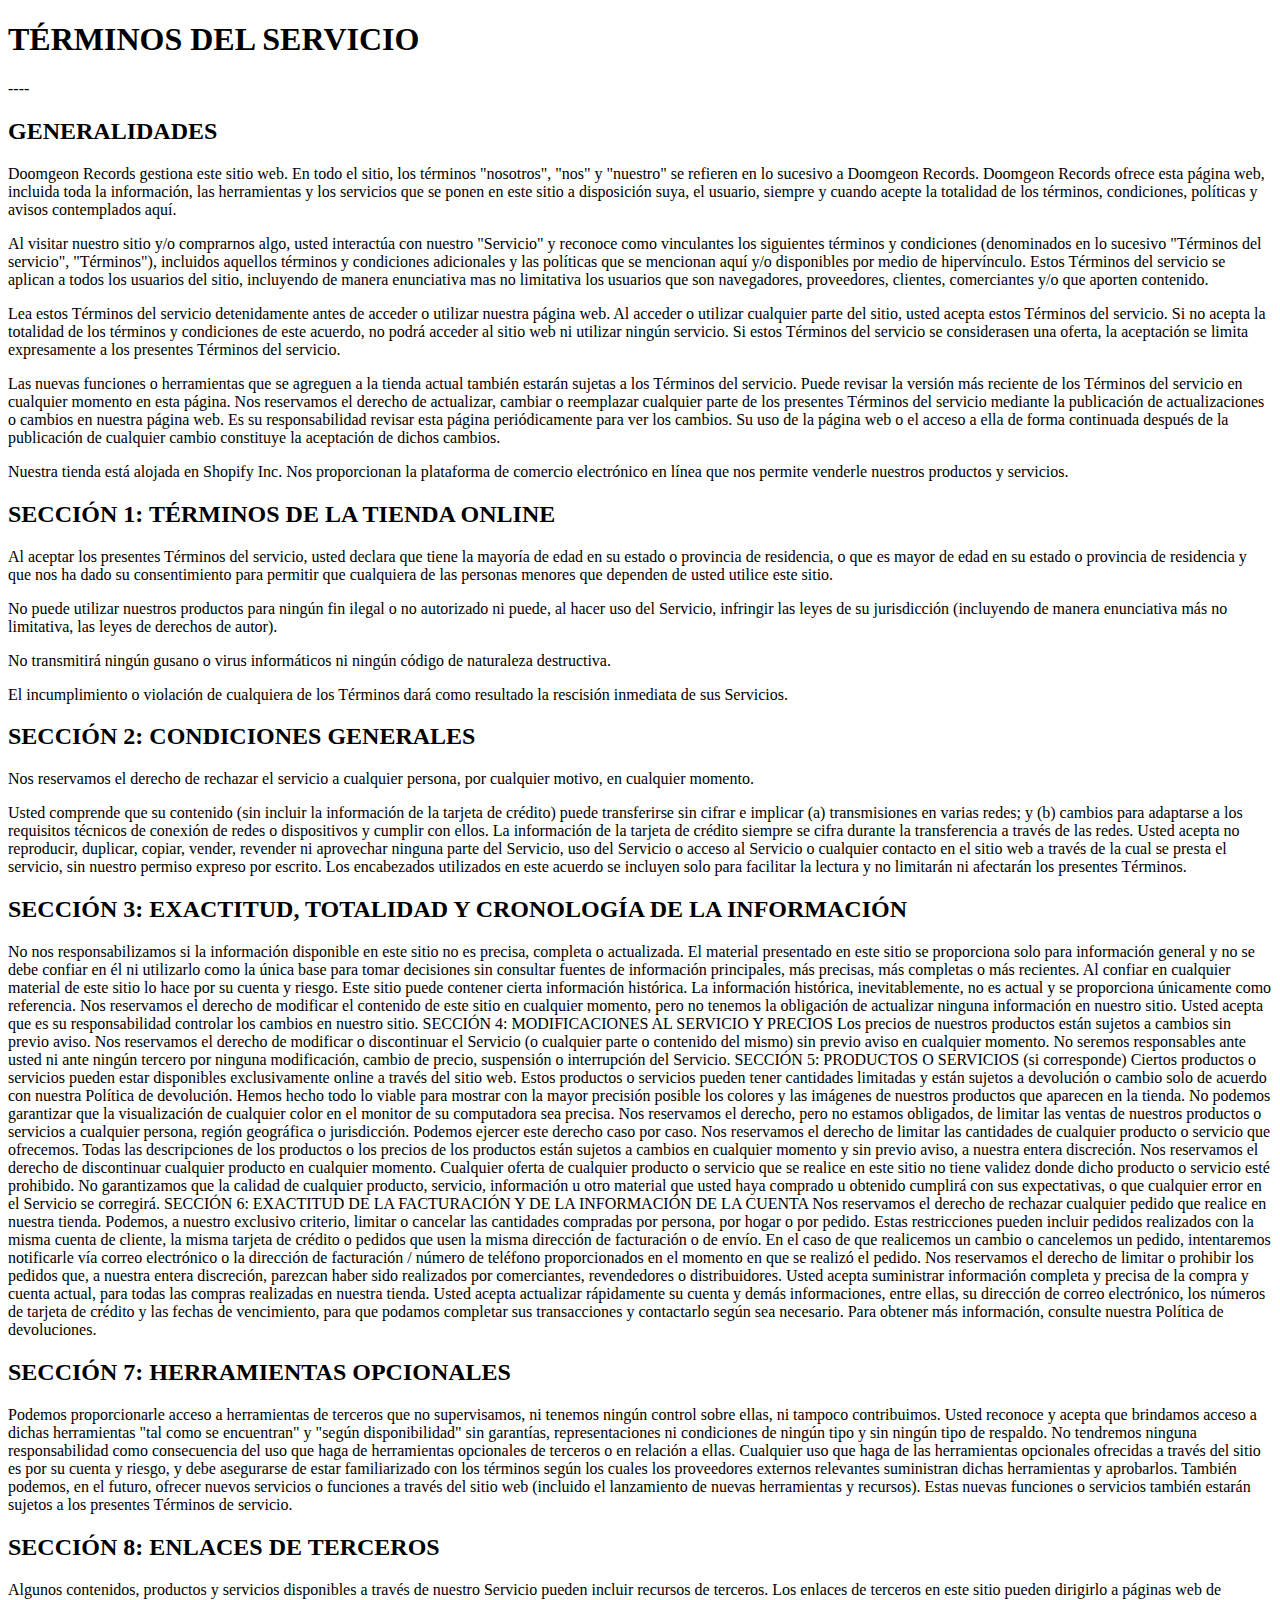
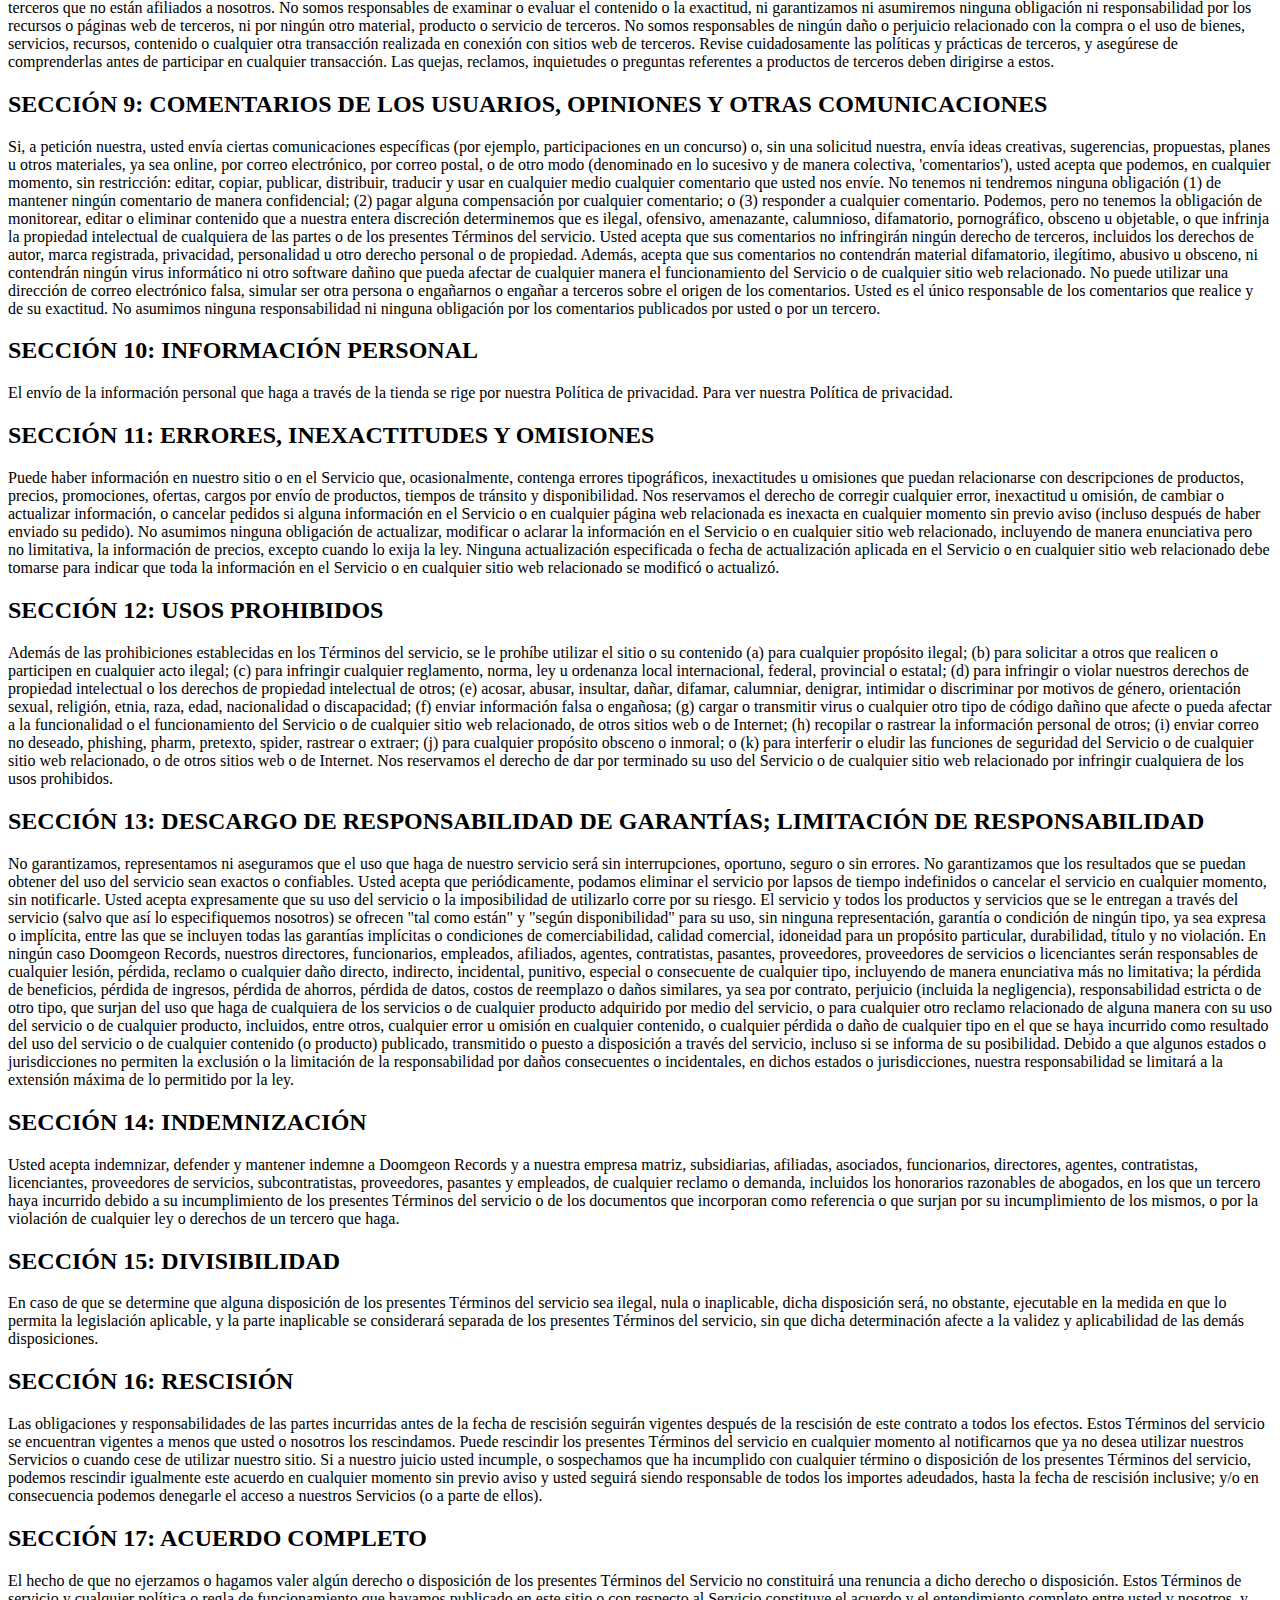
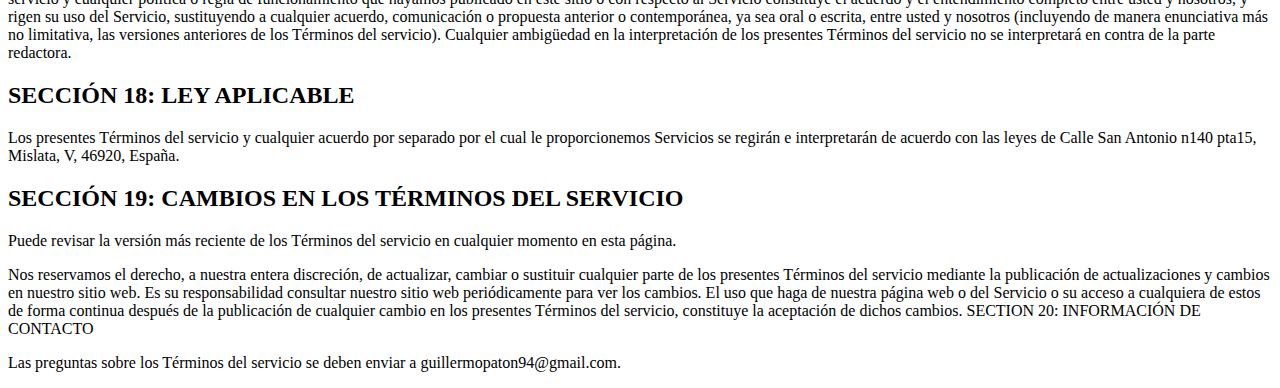
<file: terminos-y-condiciones.html>
<!DOCTYPE html>
<html lang="en">
<head>
    <meta charset="UTF-8">
    <meta http-equiv="X-UA-Compatible" content="IE=edge">
    <meta name="viewport" content="width=device-width, initial-scale=1.0">
    <title>Términos y condiciones</title>
</head>
<body>
<h1> TÉRMINOS DEL SERVICIO </h1>

        ----
        
      <h2>  GENERALIDADES </h2>
        
       <p> Doomgeon Records gestiona este sitio web. En todo el sitio, los términos "nosotros", "nos" y "nuestro" se refieren en lo sucesivo a Doomgeon Records. Doomgeon Records ofrece esta página web, incluida toda la información, las herramientas y los servicios que se ponen en este sitio a disposición suya, el usuario, siempre y cuando acepte la totalidad de los términos, condiciones, políticas y avisos contemplados aquí. </p>
        
       <p> Al visitar nuestro sitio y/o comprarnos algo, usted interactúa con nuestro "Servicio" y reconoce como vinculantes los siguientes términos y condiciones (denominados en lo sucesivo "Términos del servicio", "Términos"), incluidos aquellos términos y condiciones adicionales y las políticas que se mencionan aquí y/o disponibles por medio de hipervínculo. Estos Términos del servicio se aplican a todos los usuarios del sitio, incluyendo de manera enunciativa mas no limitativa los usuarios que son navegadores, proveedores, clientes, comerciantes y/o que aporten contenido.</p>
        Lea estos Términos del servicio detenidamente antes de acceder o utilizar nuestra página web. Al acceder o utilizar cualquier parte del sitio, usted acepta estos Términos del servicio. Si no acepta la totalidad de los términos y condiciones de este acuerdo, no podrá acceder al sitio web ni utilizar ningún servicio. Si estos Términos del servicio se considerasen una oferta, la aceptación se limita expresamente a los presentes Términos del servicio.
        
       <p> Las nuevas funciones o herramientas que se agreguen a la tienda actual también estarán sujetas a los Términos del servicio. Puede revisar la versión más reciente de los Términos del servicio en cualquier momento en esta página. Nos reservamos el derecho de actualizar, cambiar o reemplazar cualquier parte de los presentes Términos del servicio mediante la publicación de actualizaciones o cambios en nuestra página web. Es su responsabilidad revisar esta página periódicamente para ver los cambios. Su uso de la página web o el acceso a ella de forma continuada después de la publicación de cualquier cambio constituye la aceptación de dichos cambios.</p>
        Nuestra tienda está alojada en Shopify Inc. Nos proporcionan la plataforma de comercio electrónico en línea que nos permite venderle nuestros productos y servicios.
        
       <h2> SECCIÓN 1: TÉRMINOS DE LA TIENDA ONLINE </h2>
        
       <p> Al aceptar los presentes Términos del servicio, usted declara que tiene la mayoría de edad en su estado o provincia de residencia, o que es mayor de edad en su estado o provincia de residencia y que nos ha dado su consentimiento para permitir que cualquiera de las personas menores que dependen de usted utilice este sitio.</p>
        
       <p> No puede utilizar nuestros productos para ningún fin ilegal o no autorizado ni puede, al hacer uso del Servicio, infringir las leyes de su jurisdicción (incluyendo de manera enunciativa más no limitativa, las leyes de derechos de autor).</p>
        
       <p> No transmitirá ningún gusano o virus informáticos ni ningún código de naturaleza destructiva. </p>
        
      <p>  El incumplimiento o violación de cualquiera de los Términos dará como resultado la rescisión inmediata de sus Servicios. </p>
      <h2>  SECCIÓN 2: CONDICIONES GENERALES </h2>
        
       <p> Nos reservamos el derecho de rechazar el servicio a cualquier persona, por cualquier motivo, en cualquier momento. </p>
        
     <p>   Usted comprende que su contenido (sin incluir la información de la tarjeta de crédito) puede transferirse sin cifrar e implicar (a) transmisiones en varias redes; y (b) cambios para adaptarse a los requisitos técnicos de conexión de redes o dispositivos y cumplir con ellos. La información de la tarjeta de crédito siempre se cifra durante la transferencia a través de las redes.
        
        Usted acepta no reproducir, duplicar, copiar, vender, revender ni aprovechar ninguna parte del Servicio, uso del Servicio o acceso al Servicio o cualquier contacto en el sitio web a través de la cual se presta el servicio, sin nuestro permiso expreso por escrito.
        
        Los encabezados utilizados en este acuerdo se incluyen solo para facilitar la lectura y no limitarán ni afectarán los presentes Términos. </p>
       <h2> SECCIÓN 3: EXACTITUD, TOTALIDAD Y CRONOLOGÍA DE LA INFORMACIÓN </h2>
        
      <p>  No nos responsabilizamos si la información disponible en este sitio no es precisa, completa o actualizada. El material presentado en este sitio se proporciona solo para información general y no se debe confiar en él ni utilizarlo como la única base para tomar decisiones sin consultar fuentes de información principales, más precisas, más completas o más recientes. Al confiar en cualquier material de este sitio lo hace por su cuenta y riesgo.
        
        Este sitio puede contener cierta información histórica. La información histórica, inevitablemente, no es actual y se proporciona únicamente como referencia. Nos reservamos el derecho de modificar el contenido de este sitio en cualquier momento, pero no tenemos la obligación de actualizar ninguna información en nuestro sitio. Usted acepta que es su responsabilidad controlar los cambios en nuestro sitio.
        SECCIÓN 4: MODIFICACIONES AL SERVICIO Y PRECIOS
        
        Los precios de nuestros productos están sujetos a cambios sin previo aviso.
        
        Nos reservamos el derecho de modificar o discontinuar el Servicio (o cualquier parte o contenido del mismo) sin previo aviso en cualquier momento.
        
        No seremos responsables ante usted ni ante ningún tercero por ninguna modificación, cambio de precio, suspensión o interrupción del Servicio.
        SECCIÓN 5: PRODUCTOS O SERVICIOS (si corresponde)
        
        Ciertos productos o servicios pueden estar disponibles exclusivamente online a través del sitio web. Estos productos o servicios pueden tener cantidades limitadas y están sujetos a devolución o cambio solo de acuerdo con nuestra Política de devolución.
        
        Hemos hecho todo lo viable para mostrar con la mayor precisión posible los colores y las imágenes de nuestros productos que aparecen en la tienda. No podemos garantizar que la visualización de cualquier color en el monitor de su computadora sea precisa.
        Nos reservamos el derecho, pero no estamos obligados, de limitar las ventas de nuestros productos o servicios a cualquier persona, región geográfica o jurisdicción. Podemos ejercer este derecho caso por caso. Nos reservamos el derecho de limitar las cantidades de cualquier producto o servicio que ofrecemos. Todas las descripciones de los productos o los precios de los productos están sujetos a cambios en cualquier momento y sin previo aviso, a nuestra entera discreción. Nos reservamos el derecho de discontinuar cualquier producto en cualquier momento. Cualquier oferta de cualquier producto o servicio que se realice en este sitio no tiene validez donde dicho producto o servicio esté prohibido.
        
        No garantizamos que la calidad de cualquier producto, servicio, información u otro material que usted haya comprado u obtenido cumplirá con sus expectativas, o que cualquier error en el Servicio se corregirá.
        SECCIÓN 6: EXACTITUD DE LA FACTURACIÓN Y DE LA INFORMACIÓN DE LA CUENTA
        
        Nos reservamos el derecho de rechazar cualquier pedido que realice en nuestra tienda. Podemos, a nuestro exclusivo criterio, limitar o cancelar las cantidades compradas por persona, por hogar o por pedido. Estas restricciones pueden incluir pedidos realizados con la misma cuenta de cliente, la misma tarjeta de crédito o pedidos que usen la misma dirección de facturación o de envío. En el caso de que realicemos un cambio o cancelemos un pedido, intentaremos notificarle vía correo electrónico o la dirección de facturación / número de teléfono proporcionados en el momento en que se realizó el pedido. Nos reservamos el derecho de limitar o prohibir los pedidos que, a nuestra entera discreción, parezcan haber sido realizados por comerciantes, revendedores o distribuidores.
        Usted acepta suministrar información completa y precisa de la compra y cuenta actual, para todas las compras realizadas en nuestra tienda. Usted acepta actualizar rápidamente su cuenta y demás informaciones, entre ellas, su dirección de correo electrónico, los números de tarjeta de crédito y las fechas de vencimiento, para que podamos completar sus transacciones y contactarlo según sea necesario.
        
        Para obtener más información, consulte nuestra Política de devoluciones. </p>
        
       <h2> SECCIÓN 7: HERRAMIENTAS OPCIONALES </h2>
        
        <p> Podemos proporcionarle acceso a herramientas de terceros que no supervisamos, ni tenemos ningún control sobre ellas, ni tampoco contribuimos.
        
        Usted reconoce y acepta que brindamos acceso a dichas herramientas "tal como se encuentran" y "según disponibilidad" sin garantías, representaciones ni condiciones de ningún tipo y sin ningún tipo de respaldo. No tendremos ninguna responsabilidad como consecuencia del uso que haga de herramientas opcionales de terceros o en relación a ellas.
        
        Cualquier uso que haga de las herramientas opcionales ofrecidas a través del sitio es por su cuenta y riesgo, y debe asegurarse de estar familiarizado con los términos según los cuales los proveedores externos relevantes suministran dichas herramientas y aprobarlos.
        
        También podemos, en el futuro, ofrecer nuevos servicios o funciones a través del sitio web (incluido el lanzamiento de nuevas herramientas y recursos). Estas nuevas funciones o servicios también estarán sujetos a los presentes Términos de servicio.</p>
        <h2> SECCIÓN 8: ENLACES DE TERCEROS </h2>
        
        <p> Algunos contenidos, productos y servicios disponibles a través de nuestro Servicio pueden incluir recursos de terceros.
        
        Los enlaces de terceros en este sitio pueden dirigirlo a páginas web de terceros que no están afiliados a nosotros. No somos responsables de examinar o evaluar el contenido o la exactitud, ni garantizamos ni asumiremos ninguna obligación ni responsabilidad por los recursos o páginas web de terceros, ni por ningún otro material, producto o servicio de terceros.
        
        No somos responsables de ningún daño o perjuicio relacionado con la compra o el uso de bienes, servicios, recursos, contenido o cualquier otra transacción realizada en conexión con sitios web de terceros. Revise cuidadosamente las políticas y prácticas de terceros, y asegúrese de comprenderlas antes de participar en cualquier transacción. Las quejas, reclamos, inquietudes o preguntas referentes a productos de terceros deben dirigirse a estos. </p>
        <h2> SECCIÓN 9: COMENTARIOS DE LOS USUARIOS, OPINIONES Y OTRAS COMUNICACIONES </h2>
        
        <p> Si, a petición nuestra, usted envía ciertas comunicaciones específicas (por ejemplo, participaciones en un concurso) o, sin una solicitud nuestra, envía ideas creativas, sugerencias, propuestas, planes u otros materiales, ya sea online, por correo electrónico, por correo postal, o de otro modo (denominado en lo sucesivo y de manera colectiva, 'comentarios'), usted acepta que podemos, en cualquier momento, sin restricción: editar, copiar, publicar, distribuir, traducir y usar en cualquier medio cualquier comentario que usted nos envíe. No tenemos ni tendremos ninguna obligación (1) de mantener ningún comentario de manera confidencial; (2) pagar alguna compensación por cualquier comentario; o (3) responder a cualquier comentario.
        Podemos, pero no tenemos la obligación de monitorear, editar o eliminar contenido que a nuestra entera discreción determinemos que es ilegal, ofensivo, amenazante, calumnioso, difamatorio, pornográfico, obsceno u objetable, o que infrinja la propiedad intelectual de cualquiera de las partes o de los presentes Términos del servicio.
        Usted acepta que sus comentarios no infringirán ningún derecho de terceros, incluidos los derechos de autor, marca registrada, privacidad, personalidad u otro derecho personal o de propiedad. Además, acepta que sus comentarios no contendrán material difamatorio, ilegítimo, abusivo u obsceno, ni contendrán ningún virus informático ni otro software dañino que pueda afectar de cualquier manera el funcionamiento del Servicio o de cualquier sitio web relacionado. No puede utilizar una dirección de correo electrónico falsa, simular ser otra persona o engañarnos o engañar a terceros sobre el origen de los comentarios. Usted es el único responsable de los comentarios que realice y de su exactitud. No asumimos ninguna responsabilidad ni ninguna obligación por los comentarios publicados por usted o por un tercero. </p>
        
        <h2>  SECCIÓN 10: INFORMACIÓN PERSONAL </h2>
        
        <p> El envío de la información personal que haga a través de la tienda se rige por nuestra Política de privacidad. Para ver nuestra Política de privacidad. </p>
        <h2> SECCIÓN 11: ERRORES, INEXACTITUDES Y OMISIONES </h2>
        
        <p> Puede haber información en nuestro sitio o en el Servicio que, ocasionalmente, contenga errores tipográficos, inexactitudes u omisiones que puedan relacionarse con descripciones de productos, precios, promociones, ofertas, cargos por envío de productos, tiempos de tránsito y disponibilidad. Nos reservamos el derecho de corregir cualquier error, inexactitud u omisión, de cambiar o actualizar información, o cancelar pedidos si alguna información en el Servicio o en cualquier página web relacionada es inexacta en cualquier momento sin previo aviso (incluso después de haber enviado su pedido).
        
        No asumimos ninguna obligación de actualizar, modificar o aclarar la información en el Servicio o en cualquier sitio web relacionado, incluyendo de manera enunciativa pero no limitativa, la información de precios, excepto cuando lo exija la ley. Ninguna actualización especificada o fecha de actualización aplicada en el Servicio o en cualquier sitio web relacionado debe tomarse para indicar que toda la información en el Servicio o en cualquier sitio web relacionado se modificó o actualizó. </p>
        <h2> SECCIÓN 12: USOS PROHIBIDOS </h2>
        
        <p> Además de las prohibiciones establecidas en los Términos del servicio, se le prohíbe utilizar el sitio o su contenido (a) para cualquier propósito ilegal; (b) para solicitar a otros que realicen o participen en cualquier acto ilegal; (c) para infringir cualquier reglamento, norma, ley u ordenanza local internacional, federal, provincial o estatal; (d) para infringir o violar nuestros derechos de propiedad intelectual o los derechos de propiedad intelectual de otros; (e) acosar, abusar, insultar, dañar, difamar, calumniar, denigrar, intimidar o discriminar por motivos de género, orientación sexual, religión, etnia, raza, edad, nacionalidad o discapacidad; (f) enviar información falsa o engañosa;
        (g) cargar o transmitir virus o cualquier otro tipo de código dañino que afecte o pueda afectar a la funcionalidad o el funcionamiento del Servicio o de cualquier sitio web relacionado, de otros sitios web o de Internet; (h) recopilar o rastrear la información personal de otros; (i) enviar correo no deseado, phishing, pharm, pretexto, spider, rastrear o extraer; (j) para cualquier propósito obsceno o inmoral; o (k) para interferir o eludir las funciones de seguridad del Servicio o de cualquier sitio web relacionado, o de otros sitios web o de Internet. Nos reservamos el derecho de dar por terminado su uso del Servicio o de cualquier sitio web relacionado por infringir cualquiera de los usos prohibidos. </p>
        <h2> SECCIÓN 13: DESCARGO DE RESPONSABILIDAD DE GARANTÍAS; LIMITACIÓN DE RESPONSABILIDAD </h2>
        
        <p> No garantizamos, representamos ni aseguramos que el uso que haga de nuestro servicio será sin interrupciones, oportuno, seguro o sin errores.
        
        No garantizamos que los resultados que se puedan obtener del uso del servicio sean exactos o confiables.
        
        Usted acepta que periódicamente, podamos eliminar el servicio por lapsos de tiempo indefinidos o cancelar el servicio en cualquier momento, sin notificarle.
        Usted acepta expresamente que su uso del servicio o la imposibilidad de utilizarlo corre por su riesgo. El servicio y todos los productos y servicios que se le entregan a través del servicio (salvo que así lo especifiquemos nosotros) se ofrecen "tal como están" y "según disponibilidad" para su uso, sin ninguna representación, garantía o condición de ningún tipo, ya sea expresa o implícita, entre las que se incluyen todas las garantías implícitas o condiciones de comerciabilidad, calidad comercial, idoneidad para un propósito particular, durabilidad, título y no violación.
        En ningún caso Doomgeon Records, nuestros directores, funcionarios, empleados, afiliados, agentes, contratistas, pasantes, proveedores, proveedores de servicios o licenciantes serán responsables de cualquier lesión, pérdida, reclamo o cualquier daño directo, indirecto, incidental, punitivo, especial o consecuente de cualquier tipo, incluyendo de manera enunciativa más no limitativa; la pérdida de beneficios, pérdida de ingresos, pérdida de ahorros, pérdida de datos, costos de reemplazo o daños similares, ya sea por contrato, perjuicio (incluida la negligencia), responsabilidad estricta o de otro tipo, que surjan del uso que haga de cualquiera de los servicios o de cualquier producto adquirido por medio del servicio, o para cualquier otro reclamo relacionado de alguna manera con su uso del servicio o de cualquier producto, incluidos, entre otros, cualquier error u omisión en cualquier contenido, o cualquier pérdida o daño de cualquier tipo en el que se haya incurrido como resultado del uso del servicio o de cualquier contenido (o producto) publicado, transmitido o puesto a disposición a través del servicio, incluso si se informa de su posibilidad.
        Debido a que algunos estados o jurisdicciones no permiten la exclusión o la limitación de la responsabilidad por daños consecuentes o incidentales, en dichos estados o jurisdicciones, nuestra responsabilidad se limitará a la extensión máxima de lo permitido por la ley. </p>
        
        <h2> SECCIÓN 14: INDEMNIZACIÓN </h2>
        
        <p> Usted acepta indemnizar, defender y mantener indemne a Doomgeon Records y a nuestra empresa matriz, subsidiarias, afiliadas, asociados, funcionarios, directores, agentes, contratistas, licenciantes, proveedores de servicios, subcontratistas, proveedores, pasantes y empleados, de cualquier reclamo o demanda, incluidos los honorarios razonables de abogados, en los que un tercero haya incurrido debido a su incumplimiento de los presentes Términos del servicio o de los documentos que incorporan como referencia o que surjan por su incumplimiento de los mismos, o por la violación de cualquier ley o derechos de un tercero que haga. </p>
        <h2> SECCIÓN 15: DIVISIBILIDAD </h2>
        
        <p> En caso de que se determine que alguna disposición de los presentes Términos del servicio sea ilegal, nula o inaplicable, dicha disposición será, no obstante, ejecutable en la medida en que lo permita la legislación aplicable, y la parte inaplicable se considerará separada de los presentes Términos del servicio, sin que dicha determinación afecte a la validez y aplicabilidad de las demás disposiciones. </p>
        
        <h2> SECCIÓN 16: RESCISIÓN </h2>
        
        <p> Las obligaciones y responsabilidades de las partes incurridas antes de la fecha de rescisión seguirán vigentes después de la rescisión de este contrato a todos los efectos.
        Estos Términos del servicio se encuentran vigentes a menos que usted o nosotros los rescindamos. Puede rescindir los presentes Términos del servicio en cualquier momento al notificarnos que ya no desea utilizar nuestros Servicios o cuando cese de utilizar nuestro sitio.
        Si a nuestro juicio usted incumple, o sospechamos que ha incumplido con cualquier término o disposición de los presentes Términos del servicio, podemos rescindir igualmente este acuerdo en cualquier momento sin previo aviso y usted seguirá siendo responsable de todos los importes adeudados, hasta la fecha de rescisión inclusive; y/o en consecuencia podemos denegarle el acceso a nuestros Servicios (o a parte de ellos). </p>
        
        <h2> SECCIÓN 17: ACUERDO COMPLETO </h2>
        
        <p> El hecho de que no ejerzamos o hagamos valer algún derecho o disposición de los presentes Términos del Servicio no constituirá una renuncia a dicho derecho o disposición.
        
        Estos Términos de servicio y cualquier política o regla de funcionamiento que hayamos publicado en este sitio o con respecto al Servicio constituye el acuerdo y el entendimiento completo entre usted y nosotros, y rigen su uso del Servicio, sustituyendo a cualquier acuerdo, comunicación o propuesta anterior o contemporánea, ya sea oral o escrita, entre usted y nosotros (incluyendo de manera enunciativa más no limitativa, las versiones anteriores de los Términos del servicio).
        Cualquier ambigüedad en la interpretación de los presentes Términos del servicio no se interpretará en contra de la parte redactora. </p>
        
        <h2> SECCIÓN 18: LEY APLICABLE </h2>
        
        <p> Los presentes Términos del servicio y cualquier acuerdo por separado por el cual le proporcionemos Servicios se regirán e interpretarán de acuerdo con las leyes de Calle San Antonio n140 pta15, Mislata, V, 46920, España. </p>
        
        
        <h2> SECCIÓN 19: CAMBIOS EN LOS TÉRMINOS DEL SERVICIO </h2>
        
        <p>  Puede revisar la versión más reciente de los Términos del servicio en cualquier momento en esta página. </p>
        
        <p>  Nos reservamos el derecho, a nuestra entera discreción, de actualizar, cambiar o sustituir cualquier parte de los presentes Términos del servicio mediante la publicación de actualizaciones y cambios en nuestro sitio web. Es su responsabilidad consultar nuestro sitio web periódicamente para ver los cambios. El uso que haga de nuestra página web o del Servicio o su acceso a cualquiera de estos de forma continua después de la publicación de cualquier cambio en los presentes Términos del servicio, constituye la aceptación de dichos cambios.
        
        SECTION 20: INFORMACIÓN DE CONTACTO</p>
        
        <p>   Las preguntas sobre los Términos del servicio se deben enviar a guillermopaton94@gmail.com. </p>
</body>
</html>
</file>
